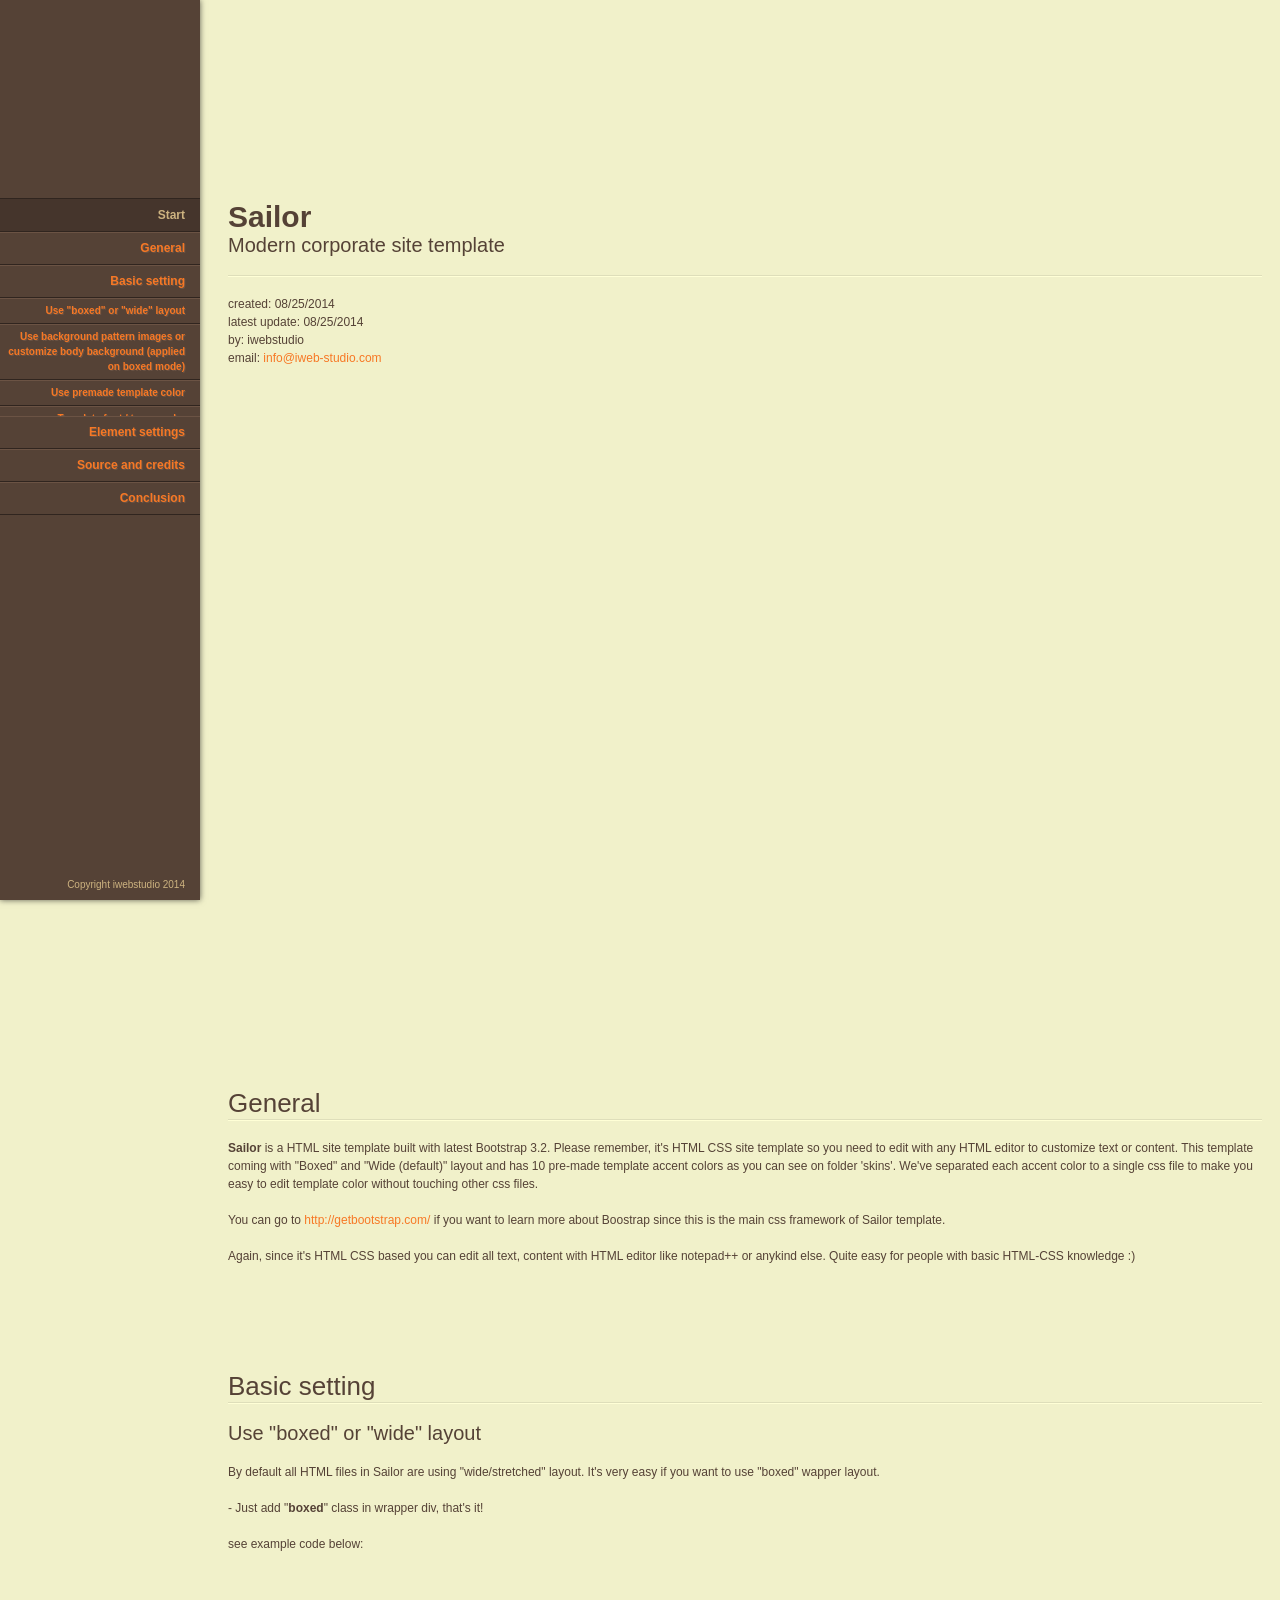
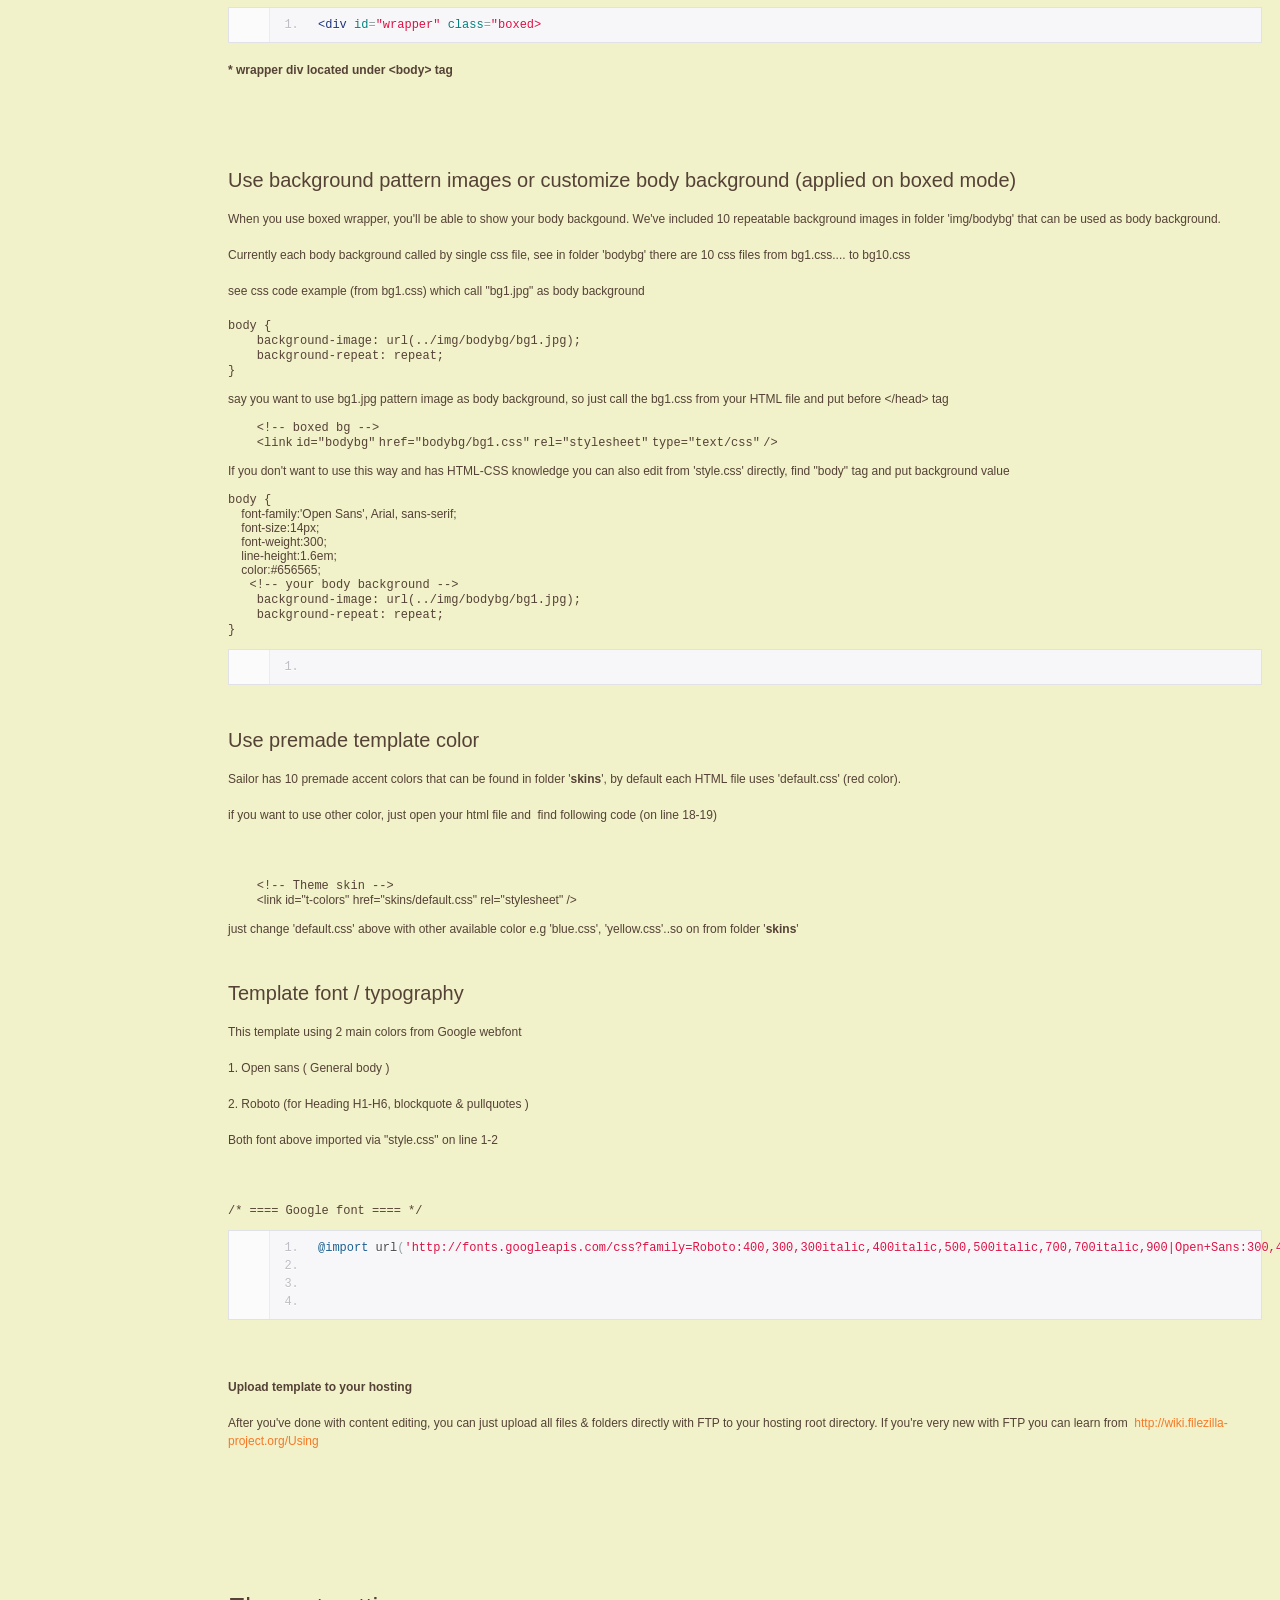
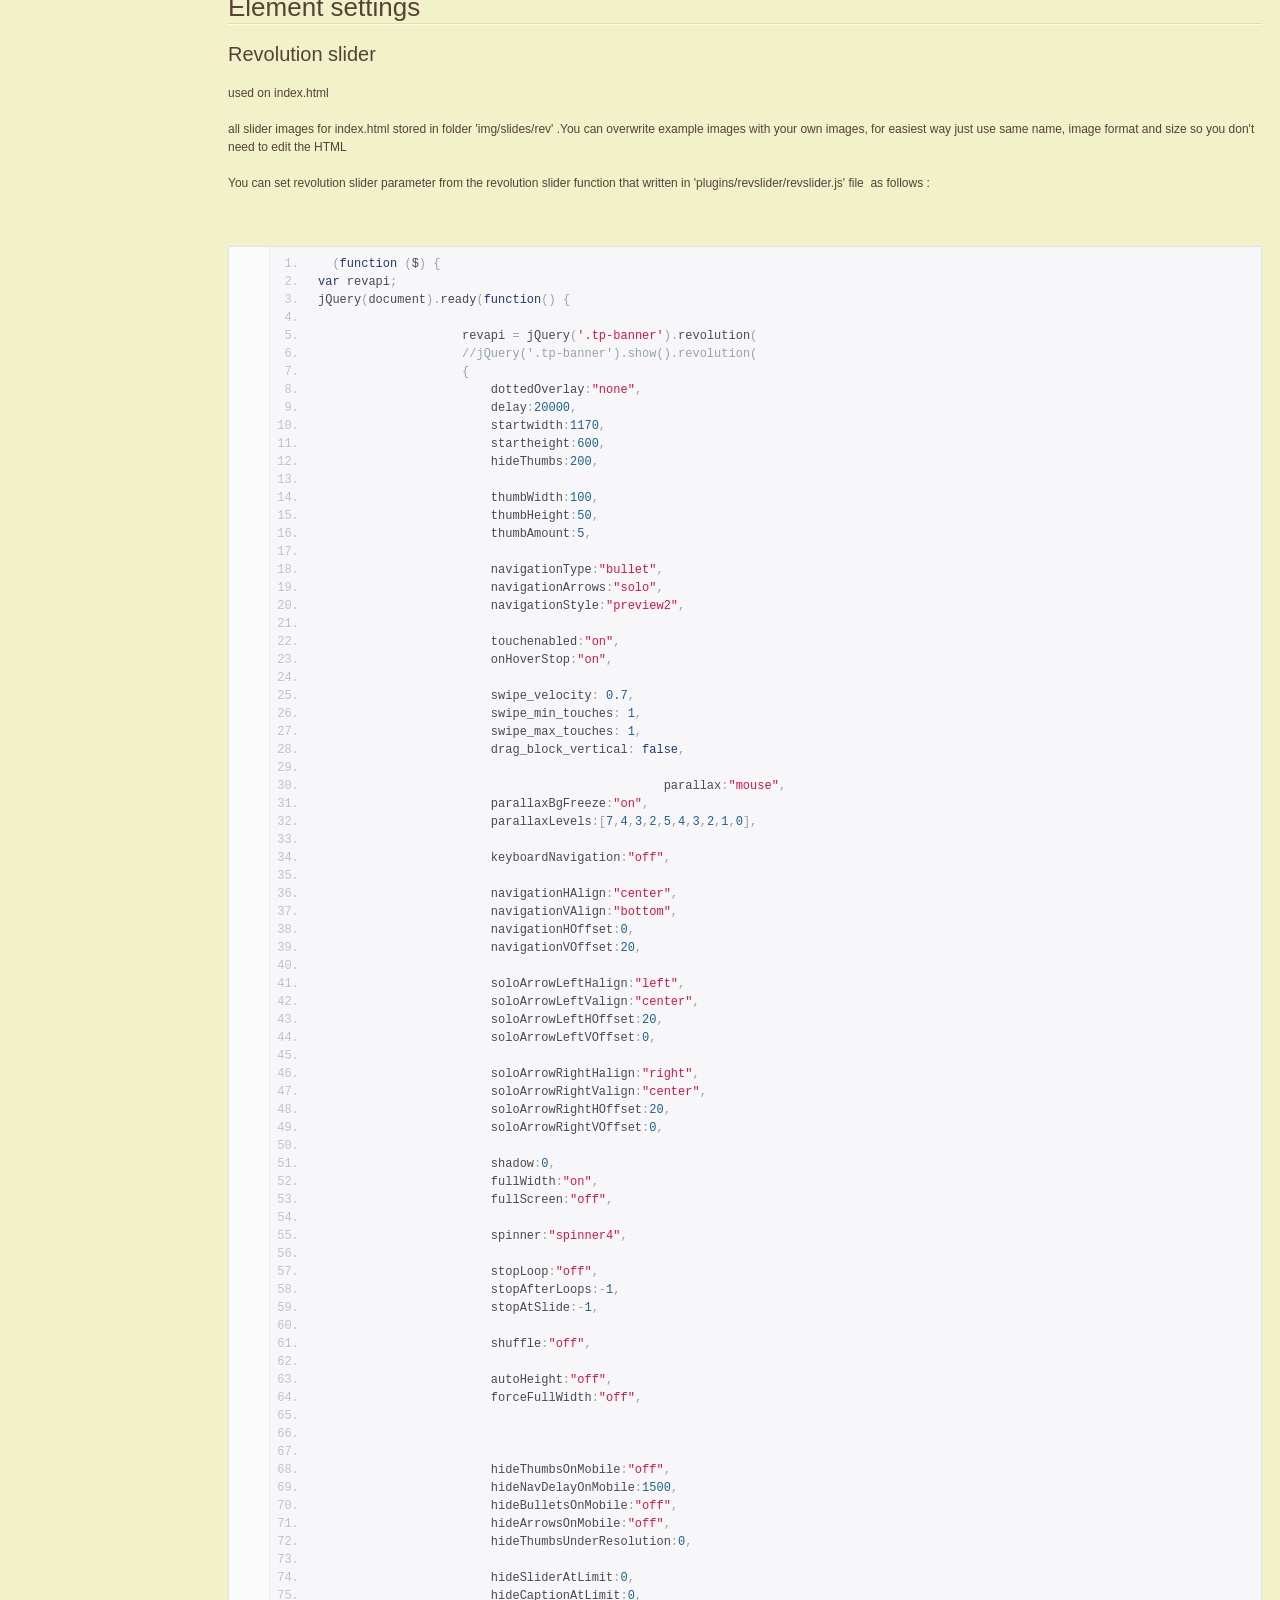
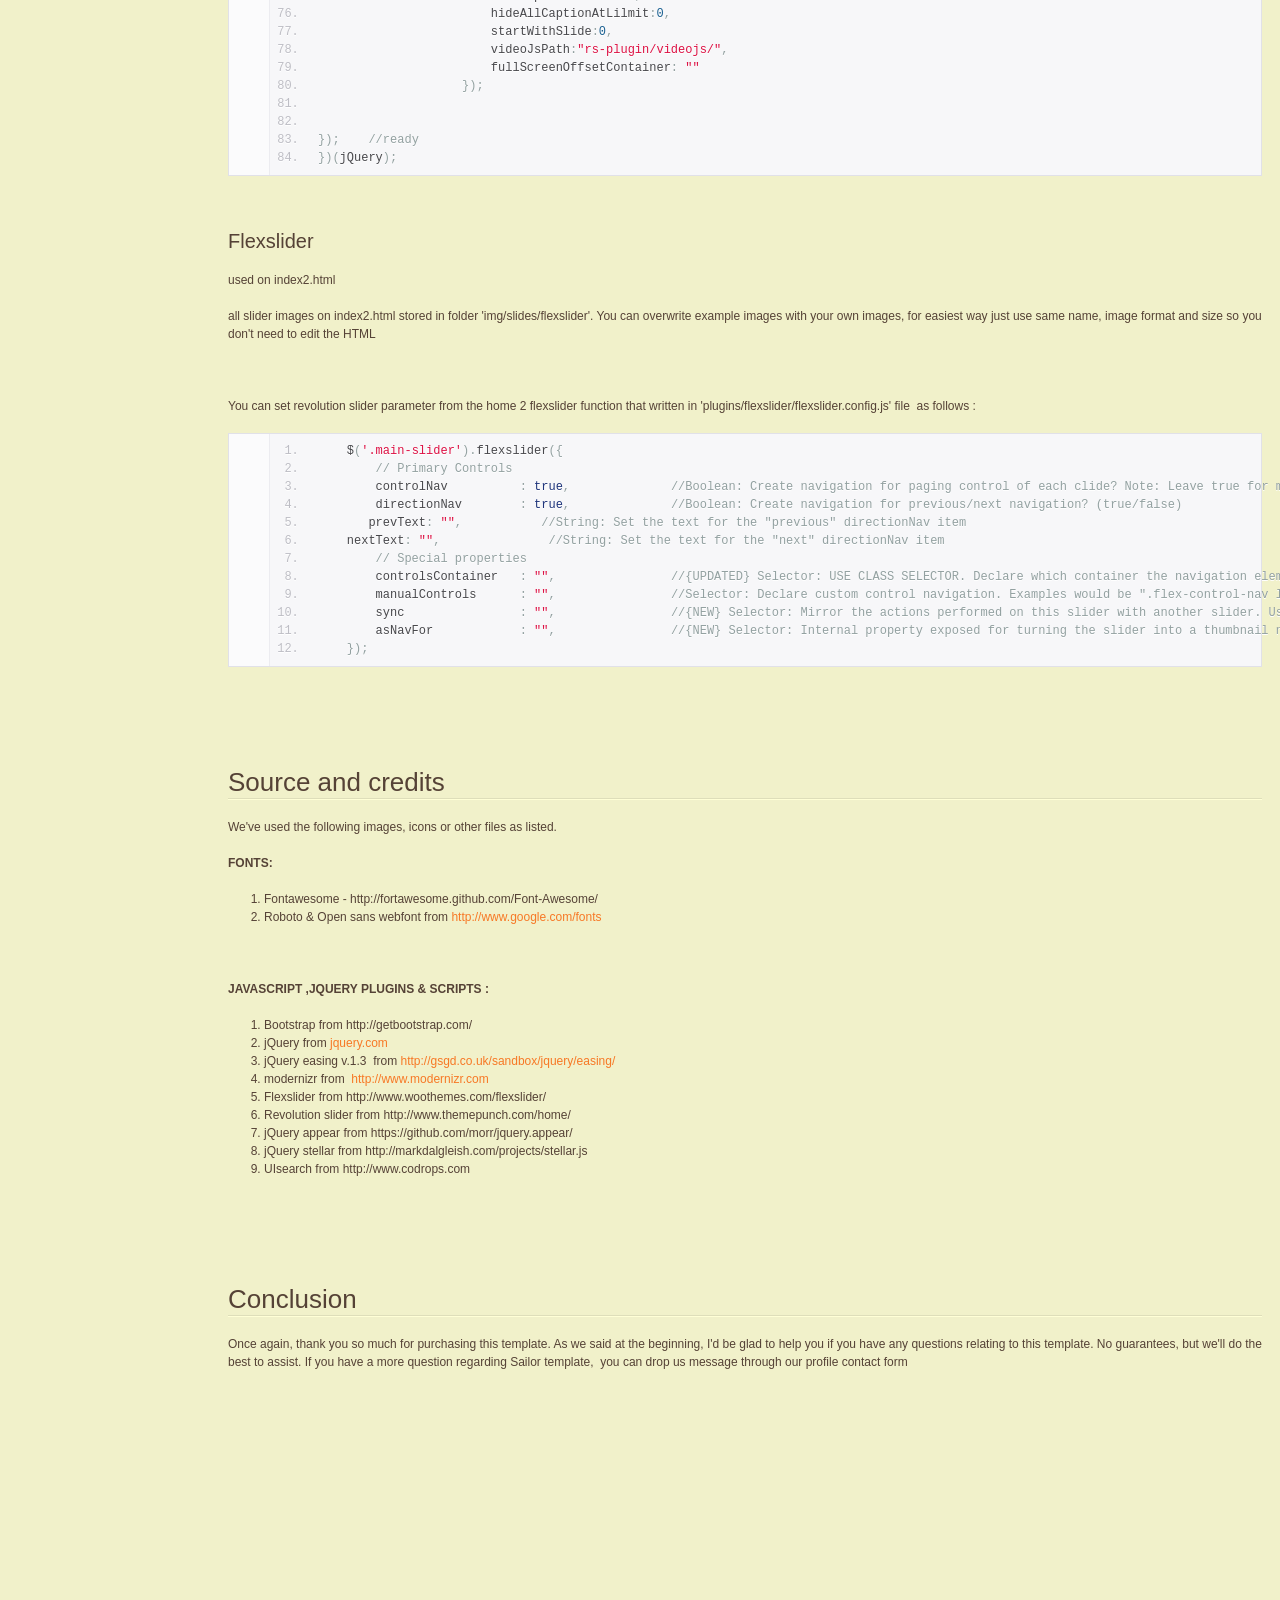
<file: Documentation/index.html>
<!doctype html>  
<!--[if IE 6 ]><html lang="en-us" class="ie6"> <![endif]-->
<!--[if IE 7 ]><html lang="en-us" class="ie7"> <![endif]-->
<!--[if IE 8 ]><html lang="en-us" class="ie8"> <![endif]-->
<!--[if (gt IE 7)|!(IE)]><!-->
<html lang="en-us"><!--<![endif]-->
<head>
	<meta charset="utf-8">
	
	<title>Sailor - Modern corporate site template</title>
	
	<meta name="description" content="">
	<meta name="author" content="iwebstudio">
	<meta name="copyright" content="iwebstudio">
	<meta name="generator" content="">
	<meta name="date" content="2014-08-25T00:00:00+02:00">
	
	<link rel="stylesheet" href="assets/css/documenter_style.css" media="all">
	<link rel="stylesheet" href="assets/js/google-code-prettify/prettify.css" media="screen">
	<script src="assets/js/google-code-prettify/prettify.js"></script>

	
	
	<script src="assets/js/jquery.js"></script>
	
	<script src="assets/js/jquery.scrollTo.js"></script>
	<script src="assets/js/jquery.easing.js"></script>
	
	<script>document.createElement('section');var duration='500',easing='swing';</script>
	<script src="assets/js/script.js"></script>
	
	<style>
		html{background-color:#F1F1CA;color:#554236;}
		::-moz-selection{background:#45352C;color:#CDB380;}
		::selection{background:#45352C;color:#CDB380;}
		#documenter_sidebar #documenter_logo{background-image:url();}
		a{color:#F77825;}
		.btn {
			border-radius:3px;
		}
		.btn-primary {
			  background-image: -moz-linear-gradient(top, #F77825, #C7611E);
			  background-image: -ms-linear-gradient(top, #F77825, #C7611E);
			  background-image: -webkit-gradient(linear, 0 0, 0 F77825%, from(#554236), to(#C7611E));
			  background-image: -webkit-linear-gradient(top, #F77825, #C7611E);
			  background-image: -o-linear-gradient(top, #F77825, #C7611E);
			  background-image: linear-gradient(top, #F77825, #C7611E);
			  filter: progid:DXImageTransform.Microsoft.gradient(startColorstr='#F77825', endColorstr='#C7611E', GradientType=0);
			  border-color: #C7611E #C7611E #bfbfbf;
			  color:#FFFFFF;
		}
		.btn-primary:hover,
		.btn-primary:active,
		.btn-primary.active,
		.btn-primary.disabled,
		.btn-primary[disabled] {
		  border-color: #F77825 #F77825 #bfbfbf;
		  background-color: #C7611E;
		}
		hr{border-top:1px solid #DEDEBA;border-bottom:1px solid #FFFFD6;}
		#documenter_sidebar, #documenter_sidebar ul a{background-color:#554236;color:#CDB380;}
		#documenter_sidebar ul a{-webkit-text-shadow:1px 1px 0px #6B5344;-moz-text-shadow:1px 1px 0px #6B5344;text-shadow:1px 1px 0px #6B5344;}
		#documenter_sidebar ul{border-top:1px solid #30251F;}
		#documenter_sidebar ul a{border-top:1px solid #6B5344;border-bottom:1px solid #30251F;color:#F77825;}
		#documenter_sidebar ul a:hover{background:#45352C;color:#CDB380;border-top:1px solid #45352C;}
		#documenter_sidebar ul a.current{background:#45352C;color:#CDB380;border-top:1px solid #45352C;}
		#documenter_copyright{display:block !important;visibility:visible !important;}
	</style>
	
</head>
<body class="documenter-project-sailor">
	<div id="documenter_sidebar">
		<a href="#documenter_cover" id="documenter_logo"></a>
		<ul id="documenter_nav">
			<li><a class="current" href="#documenter_cover">Start</a></li>
				
			<li><a href="#general" title="General">General</a></li>
			<li><a href="#basic_setting" title="Basic setting">Basic setting</a>
				<ul>
					<li><a href="#basic_setting_use_quotboxed_quot_or_quotwide_quot_layout">Use &quot;boxed&quot; or &quot;wide&quot; layout</a>
					<li><a href="#basic_setting_use_background_pattern_images_or_customize_body_background_applied_on_boxed_mode_">Use background pattern images or customize body background (applied on boxed mode)</a>
					<li><a href="#basic_setting_use_premade_template_color">Use premade template color</a>
					<li><a href="#basic_setting_template_font_typography">Template font / typography</a>
				</ul>
			</li>
			<li><a href="#element_settings" title="Element settings">Element settings</a>
				<ul>
					<li><a href="#element_settings_revolution_slider">Revolution slider</a>
					<li><a href="#element_settings_flexslider">Flexslider</a>
				</ul>
			</li>
			<li><a href="#source_and_credits" title="Source and credits">Source and credits</a></li>
			<li><a href="#conclusion" title="Conclusion">Conclusion</a></li>

		</ul>
		<div id="documenter_copyright">Copyright iwebstudio 2014<br>

		</div>
	</div>
	<div id="documenter_content">
	<section id="documenter_cover">
	<h1>Sailor</h1>
	<h2>Modern corporate site template</h2>
	<div id="documenter_buttons">
		
	</div>
	<hr>
	<ul>
	<li>created: 08/25/2014</li>
	<li>latest update: 08/25/2014</li>
	<li>by: iwebstudio</li>
	<li><a href=""></a></li>
	<li>email: <a href="mailto:&#105;&#110;&#102;&#111;&#64;&#105;&#119;&#101;&#98;&#45;&#115;&#116;&#117;&#100;&#105;&#111;&#46;&#99;&#111;&#109;">&#105;&#110;&#102;&#111;&#64;&#105;&#119;&#101;&#98;&#45;&#115;&#116;&#117;&#100;&#105;&#111;&#46;&#99;&#111;&#109;</a></li>
	</ul>
	<p></p>
	</section>
	
	<section id="general">
	<div class="page-header"><h3>General</h3><hr class="notop"></div>
<p>
	<strong>Sailor </strong>is a HTML site template built with latest Bootstrap 3.2. Please remember, it&#39;s HTML CSS site template so you need to edit with any HTML editor to customize text or content. This template coming with &quot;Boxed&quot; and &quot;Wide (default)&quot; layout and has 10 pre-made template accent colors as you can see on folder &#39;skins&#39;. We&#39;ve separated each accent color to a single css file to make you easy to edit template color without touching other css files.</p>
<p>
	You can go to <a href="http://getbootstrap.com/" target="_blank">http://getbootstrap.com/</a> if you want to learn more about Boostrap since this is the main css framework of Sailor template.</p>
<p>
	Again, since it&#39;s HTML CSS based you can edit all text, content with HTML editor like notepad++ or anykind else. Quite easy for people with basic HTML-CSS knowledge :)</p>
</section>
<section id="basic_setting">
	<div class="page-header"><h3>Basic setting</h3><hr class="notop"></div>
<h4 id="basic_setting_use_quotboxed_quot_or_quotwide_quot_layout">Use &quot;boxed&quot; or &quot;wide&quot; layout</h4>
<p>
	By default all HTML files in Sailor are using &quot;wide/stretched&quot; layout. It&#39;s very easy if you want to use &quot;boxed&quot; wapper layout.</p>
<p>
	- Just add &quot;<strong>boxed</strong>&quot; class in wrapper div, that&#39;s it!</p>
<p>
	see example code below:</p>
<p>
	&nbsp;</p>
<pre class="prettyprint lang-html linenums">
&lt;div id=&quot;wrapper&quot; class=&quot;boxed&gt;</pre>
<p>
	<strong>* wrapper div located under &lt;body&gt; tag</strong></p>
<p>
	&nbsp;</p>
<p>
	&nbsp;</p>
<h4 id="basic_setting_use_background_pattern_images_or_customize_body_background_applied_on_boxed_mode_">Use background pattern images or customize body background (applied on boxed mode)</h4>
<p>
	When you use boxed wrapper, you&#39;ll be able to show your body backgound. We&#39;ve included 10 repeatable background images in folder &#39;img/bodybg&#39; that can be used as body background.</p>
<p>
	Currently each body background called by single css file, see in folder &#39;bodybg&#39; there are 10 css files from bg1.css.... to bg10.css</p>
<p>
	see css code example (from bg1.css) which call &quot;bg1.jpg&quot; as body background</p>
<div class="container">
	<div class="line number1 index0 alt2">
		<code class="css plain">body {</code></div>
	<div class="line number2 index1 alt1">
		<code class="css spaces">&nbsp;&nbsp;&nbsp;&nbsp;</code><code class="css keyword">background-image</code><code class="css plain">: </code><code class="css value">url</code><code class="css plain">(../img/bodybg/bg</code><code class="css value">1</code><code class="css plain">.jpg);</code></div>
	<div class="line number3 index2 alt2">
		<code class="css spaces">&nbsp;&nbsp;&nbsp;&nbsp;</code><code class="css keyword">background-repeat</code><code class="css plain">: </code><code class="css value">repeat</code><code class="css plain">;</code></div>
	<div class="line number4 index3 alt1">
		<code class="css plain">}</code></div>
	<div class="line number4 index3 alt1">
		&nbsp;</div>
	<div class="line number4 index3 alt1">
		say you want to use bg1.jpg pattern image as body background, so just call the bg1.css from your HTML file and put before &lt;/head&gt; tag</div>
	<div class="line number4 index3 alt1">
		&nbsp;</div>
	<div class="line number4 index3 alt1">
		<div class="container">
			<div class="line number1 index0 alt2">
				<code class="html spaces">&nbsp;&nbsp;&nbsp;&nbsp;</code><code class="html comments">&lt;!-- boxed bg --&gt;</code></div>
			<div class="line number2 index1 alt1">
				<code class="html spaces">&nbsp;&nbsp;&nbsp;&nbsp;</code><code class="html plain">&lt;</code><code class="html keyword">link</code> <code class="html color1">id</code><code class="html plain">=</code><code class="html string">&quot;bodybg&quot;</code> <code class="html color1">href</code><code class="html plain">=</code><code class="html string">&quot;bodybg/bg1.css&quot;</code> <code class="html color1">rel</code><code class="html plain">=</code><code class="html string">&quot;stylesheet&quot;</code> <code class="html color1">type</code><code class="html plain">=</code><code class="html string">&quot;text/css&quot;</code> <code class="html plain">/&gt;</code></div>
			<div class="line number2 index1 alt1">
				&nbsp;</div>
			<div class="line number2 index1 alt1">
				If you don&#39;t want to use this way and has HTML-CSS knowledge you can also edit from &#39;style.css&#39; directly, find &quot;body&quot; tag and put background value</div>
			<div class="line number2 index1 alt1">
				&nbsp;</div>
			<div class="line number2 index1 alt1">
				<div class="container">
					<div class="line number1 index0 alt2">
						<code class="css plain">body {</code></div>
					&nbsp;&nbsp;&nbsp; font-family:&#39;Open Sans&#39;, Arial, sans-serif;<br>
					&nbsp;&nbsp; &nbsp;font-size:14px;<br>
					&nbsp;&nbsp; &nbsp;font-weight:300;<br>
					&nbsp;&nbsp; &nbsp;line-height:1.6em;<br>
					&nbsp;&nbsp; &nbsp;color:#656565;
					<div class="line number6 index5 alt1">
						<code class="css spaces">&nbsp;&nbsp;&nbsp;</code><code class="css plain">&lt;!-- your body background --&gt;</code></div>
					<div class="line number7 index6 alt2">
						<code class="css spaces">&nbsp;&nbsp;&nbsp;&nbsp;</code><code class="css keyword">background-image</code><code class="css plain">: </code><code class="css value">url</code><code class="css plain">(../img/bodybg/bg</code><code class="css value">1</code><code class="css plain">.jpg);</code></div>
					<div class="line number8 index7 alt1">
						<code class="css spaces">&nbsp;&nbsp;&nbsp;&nbsp;</code><code class="css keyword">background-repeat</code><code class="css plain">: </code><code class="css value">repeat</code><code class="css plain">;</code></div>
					<div class="line number9 index8 alt2">
						<code class="css plain">}</code></div>
					<pre class="prettyprint lang-html linenums">
</pre>
					<div class="line number9 index8 alt2">
						&nbsp;</div>
					<div class="line number9 index8 alt2">
						<h4 id="basic_setting_use_premade_template_color">Use premade template color</h4>
						<p>
							Sailor has 10 premade accent colors that can be found in folder &#39;<strong>skins</strong>&#39;, by default each HTML file uses &#39;default.css&#39; (red color).</p>
						<p>
							if you want to use other color, just open your html file and&nbsp; find following code (on line 18-19)</p>
						<p>
							&nbsp;</p>
						<div class="container">
							<div class="line number1 index0 alt2">
								<code class="html spaces">&nbsp;&nbsp;&nbsp;&nbsp;</code><code class="html comments">&lt;!-- Theme skin --&gt;</code></div>
							<div class="line number2 index1 alt1">
								<code class="html spaces">&nbsp;&nbsp;&nbsp; </code>&lt;link id=&quot;t-colors&quot; href=&quot;skins/default.css&quot; rel=&quot;stylesheet&quot; /&gt;</div>
							<div class="line number2 index1 alt1">
								&nbsp;</div>
							<div class="line number2 index1 alt1">
								just change &#39;default.css&#39; above with other available color e.g &#39;blue.css&#39;, &#39;yellow.css&#39;..so on from folder &#39;<strong>skins</strong>&#39;</div>
							<div class="line number2 index1 alt1">
								&nbsp;</div>
							<div class="line number2 index1 alt1">
								&nbsp;</div>
							<div class="line number2 index1 alt1">
								<h4 id="basic_setting_template_font_typography">Template font / typography</h4>
								<p>
									This template using 2 main colors from Google webfont</p>
								<p>
									1. Open sans ( General body )</p>
								<p>
									2. Roboto (for Heading H1-H6, blockquote &amp; pullquotes )</p>
								<p>
									Both font above imported via &quot;style.css&quot; on line 1-2</p>
								<p>
									&nbsp;</p>
								<div class="container">
									<div class="line number1 index0 alt2">
										<code class="css comments">/* ==== Google font ==== */</code></div>
									<pre class="prettyprint lang-css linenums">
@import url(&#39;http://fonts.googleapis.com/css?family=Roboto:400,300,300italic,400italic,500,500italic,700,700italic,900|Open+Sans:300,400,600,700&#39;);



</pre>
									<div class="line number2 index1 alt1">
										&nbsp;</div>
									<div class="line number2 index1 alt1">
										&nbsp;</div>
									<div class="line number2 index1 alt1">
										<p>
											<strong>Upload template to your hosting</strong></p>
										<p>
											After you&#39;ve done with content editing, you can just upload all files &amp; folders directly with FTP to your hosting root directory. If you&#39;re very new with FTP you can learn from&nbsp; <a href="http://wiki.filezilla-project.org/Using" target="_blank">http://wiki.filezilla-project.org/Using</a></p>
									</div>
								</div>
							</div>
						</div>
					</div>
				</div>
			</div>
		</div>
	</div>
</div>
<p>
	&nbsp;</p>
</section>
<section id="element_settings">
	<div class="page-header"><h3>Element settings</h3><hr class="notop"></div>
<h4 id="element_settings_revolution_slider">Revolution slider</h4>
<p>
	used on index.html</p>
<p>
	all slider images for index.html stored in folder &#39;img/slides/rev&#39; .You can overwrite example images with your own images, for easiest way just use same name, image format and size so you don&#39;t need to edit the HTML</p>
<p>
	You can set revolution slider parameter from the revolution slider function that written in &#39;plugins/revslider/revslider.js&#39; file&nbsp; as follows :</p>
<p>
	&nbsp;</p>
<pre class="prettyprint lang-js linenums">
&nbsp; (function ($) {
var revapi;
jQuery(document).ready(function() {&nbsp;&nbsp; &nbsp;&nbsp;&nbsp; &nbsp;
&nbsp;&nbsp; &nbsp;&nbsp;&nbsp; &nbsp;&nbsp;&nbsp; &nbsp;&nbsp;&nbsp; &nbsp;&nbsp;&nbsp; &nbsp;
&nbsp;&nbsp; &nbsp;&nbsp;&nbsp; &nbsp;&nbsp;&nbsp; &nbsp;&nbsp;&nbsp; &nbsp;&nbsp;&nbsp; &nbsp;revapi = jQuery(&#39;.tp-banner&#39;).revolution(&nbsp;&nbsp; &nbsp;&nbsp;&nbsp; &nbsp;&nbsp;&nbsp; &nbsp;
&nbsp;&nbsp; &nbsp;&nbsp;&nbsp; &nbsp;&nbsp;&nbsp; &nbsp;&nbsp;&nbsp; &nbsp;&nbsp;&nbsp; &nbsp;//jQuery(&#39;.tp-banner&#39;).show().revolution(
&nbsp;&nbsp; &nbsp;&nbsp;&nbsp; &nbsp;&nbsp;&nbsp; &nbsp;&nbsp;&nbsp; &nbsp;&nbsp;&nbsp; &nbsp;{
&nbsp;&nbsp; &nbsp;&nbsp;&nbsp; &nbsp;&nbsp;&nbsp; &nbsp;&nbsp;&nbsp; &nbsp;&nbsp;&nbsp; &nbsp;&nbsp;&nbsp; &nbsp;dottedOverlay:&quot;none&quot;,
&nbsp;&nbsp; &nbsp;&nbsp;&nbsp; &nbsp;&nbsp;&nbsp; &nbsp;&nbsp;&nbsp; &nbsp;&nbsp;&nbsp; &nbsp;&nbsp;&nbsp; &nbsp;delay:20000,
&nbsp;&nbsp; &nbsp;&nbsp;&nbsp; &nbsp;&nbsp;&nbsp; &nbsp;&nbsp;&nbsp; &nbsp;&nbsp;&nbsp; &nbsp;&nbsp;&nbsp; &nbsp;startwidth:1170,
&nbsp;&nbsp; &nbsp;&nbsp;&nbsp; &nbsp;&nbsp;&nbsp; &nbsp;&nbsp;&nbsp; &nbsp;&nbsp;&nbsp; &nbsp;&nbsp;&nbsp; &nbsp;startheight:600,
&nbsp;&nbsp; &nbsp;&nbsp;&nbsp; &nbsp;&nbsp;&nbsp; &nbsp;&nbsp;&nbsp; &nbsp;&nbsp;&nbsp; &nbsp;&nbsp;&nbsp; &nbsp;hideThumbs:200,
&nbsp;&nbsp; &nbsp;&nbsp;&nbsp; &nbsp;&nbsp;&nbsp; &nbsp;&nbsp;&nbsp; &nbsp;&nbsp;&nbsp; &nbsp;&nbsp;&nbsp; &nbsp;
&nbsp;&nbsp; &nbsp;&nbsp;&nbsp; &nbsp;&nbsp;&nbsp; &nbsp;&nbsp;&nbsp; &nbsp;&nbsp;&nbsp; &nbsp;&nbsp;&nbsp; &nbsp;thumbWidth:100,
&nbsp;&nbsp; &nbsp;&nbsp;&nbsp; &nbsp;&nbsp;&nbsp; &nbsp;&nbsp;&nbsp; &nbsp;&nbsp;&nbsp; &nbsp;&nbsp;&nbsp; &nbsp;thumbHeight:50,
&nbsp;&nbsp; &nbsp;&nbsp;&nbsp; &nbsp;&nbsp;&nbsp; &nbsp;&nbsp;&nbsp; &nbsp;&nbsp;&nbsp; &nbsp;&nbsp;&nbsp; &nbsp;thumbAmount:5,
&nbsp;&nbsp; &nbsp;&nbsp;&nbsp; &nbsp;&nbsp;&nbsp; &nbsp;&nbsp;&nbsp; &nbsp;&nbsp;&nbsp; &nbsp;&nbsp;&nbsp; &nbsp;
&nbsp;&nbsp; &nbsp;&nbsp;&nbsp; &nbsp;&nbsp;&nbsp; &nbsp;&nbsp;&nbsp; &nbsp;&nbsp;&nbsp; &nbsp;&nbsp;&nbsp; &nbsp;navigationType:&quot;bullet&quot;,
&nbsp;&nbsp; &nbsp;&nbsp;&nbsp; &nbsp;&nbsp;&nbsp; &nbsp;&nbsp;&nbsp; &nbsp;&nbsp;&nbsp; &nbsp;&nbsp;&nbsp; &nbsp;navigationArrows:&quot;solo&quot;,
&nbsp;&nbsp; &nbsp;&nbsp;&nbsp; &nbsp;&nbsp;&nbsp; &nbsp;&nbsp;&nbsp; &nbsp;&nbsp;&nbsp; &nbsp;&nbsp;&nbsp; &nbsp;navigationStyle:&quot;preview2&quot;,
&nbsp;&nbsp; &nbsp;&nbsp;&nbsp; &nbsp;&nbsp;&nbsp; &nbsp;&nbsp;&nbsp; &nbsp;&nbsp;&nbsp; &nbsp;&nbsp;&nbsp; &nbsp;
&nbsp;&nbsp; &nbsp;&nbsp;&nbsp; &nbsp;&nbsp;&nbsp; &nbsp;&nbsp;&nbsp; &nbsp;&nbsp;&nbsp; &nbsp;&nbsp;&nbsp; &nbsp;touchenabled:&quot;on&quot;,
&nbsp;&nbsp; &nbsp;&nbsp;&nbsp; &nbsp;&nbsp;&nbsp; &nbsp;&nbsp;&nbsp; &nbsp;&nbsp;&nbsp; &nbsp;&nbsp;&nbsp; &nbsp;onHoverStop:&quot;on&quot;,
&nbsp;&nbsp; &nbsp;&nbsp;&nbsp; &nbsp;&nbsp;&nbsp; &nbsp;&nbsp;&nbsp; &nbsp;&nbsp;&nbsp; &nbsp;&nbsp;&nbsp; &nbsp;
&nbsp;&nbsp; &nbsp;&nbsp;&nbsp; &nbsp;&nbsp;&nbsp; &nbsp;&nbsp;&nbsp; &nbsp;&nbsp;&nbsp; &nbsp;&nbsp;&nbsp; &nbsp;swipe_velocity: 0.7,
&nbsp;&nbsp; &nbsp;&nbsp;&nbsp; &nbsp;&nbsp;&nbsp; &nbsp;&nbsp;&nbsp; &nbsp;&nbsp;&nbsp; &nbsp;&nbsp;&nbsp; &nbsp;swipe_min_touches: 1,
&nbsp;&nbsp; &nbsp;&nbsp;&nbsp; &nbsp;&nbsp;&nbsp; &nbsp;&nbsp;&nbsp; &nbsp;&nbsp;&nbsp; &nbsp;&nbsp;&nbsp; &nbsp;swipe_max_touches: 1,
&nbsp;&nbsp; &nbsp;&nbsp;&nbsp; &nbsp;&nbsp;&nbsp; &nbsp;&nbsp;&nbsp; &nbsp;&nbsp;&nbsp; &nbsp;&nbsp;&nbsp; &nbsp;drag_block_vertical: false,
&nbsp;&nbsp; &nbsp;&nbsp;&nbsp; &nbsp;&nbsp;&nbsp; &nbsp;&nbsp;&nbsp; &nbsp;&nbsp;&nbsp; &nbsp;&nbsp;&nbsp; &nbsp;&nbsp;&nbsp; &nbsp;&nbsp;&nbsp; &nbsp;&nbsp;&nbsp; &nbsp;&nbsp;&nbsp; &nbsp;&nbsp;&nbsp; &nbsp;&nbsp;&nbsp; &nbsp;
&nbsp;&nbsp; &nbsp;&nbsp;&nbsp; &nbsp;&nbsp;&nbsp; &nbsp;&nbsp;&nbsp; &nbsp;&nbsp;&nbsp; &nbsp;&nbsp;&nbsp; &nbsp;&nbsp;&nbsp; &nbsp;&nbsp;&nbsp; &nbsp;&nbsp;&nbsp; &nbsp;&nbsp;&nbsp; &nbsp;&nbsp;&nbsp; &nbsp;&nbsp;&nbsp; &nbsp;parallax:&quot;mouse&quot;,
&nbsp;&nbsp; &nbsp;&nbsp;&nbsp; &nbsp;&nbsp;&nbsp; &nbsp;&nbsp;&nbsp; &nbsp;&nbsp;&nbsp; &nbsp;&nbsp;&nbsp; &nbsp;parallaxBgFreeze:&quot;on&quot;,
&nbsp;&nbsp; &nbsp;&nbsp;&nbsp; &nbsp;&nbsp;&nbsp; &nbsp;&nbsp;&nbsp; &nbsp;&nbsp;&nbsp; &nbsp;&nbsp;&nbsp; &nbsp;parallaxLevels:[7,4,3,2,5,4,3,2,1,0],
&nbsp;&nbsp; &nbsp;&nbsp;&nbsp; &nbsp;&nbsp;&nbsp; &nbsp;&nbsp;&nbsp; &nbsp;&nbsp;&nbsp; &nbsp;&nbsp;&nbsp; &nbsp;&nbsp;&nbsp; &nbsp;&nbsp;&nbsp; &nbsp;&nbsp;&nbsp; &nbsp;&nbsp;&nbsp; &nbsp;&nbsp;&nbsp; &nbsp;&nbsp;&nbsp; &nbsp;
&nbsp;&nbsp; &nbsp;&nbsp;&nbsp; &nbsp;&nbsp;&nbsp; &nbsp;&nbsp;&nbsp; &nbsp;&nbsp;&nbsp; &nbsp;&nbsp;&nbsp; &nbsp;keyboardNavigation:&quot;off&quot;,
&nbsp;&nbsp; &nbsp;&nbsp;&nbsp; &nbsp;&nbsp;&nbsp; &nbsp;&nbsp;&nbsp; &nbsp;&nbsp;&nbsp; &nbsp;&nbsp;&nbsp; &nbsp;
&nbsp;&nbsp; &nbsp;&nbsp;&nbsp; &nbsp;&nbsp;&nbsp; &nbsp;&nbsp;&nbsp; &nbsp;&nbsp;&nbsp; &nbsp;&nbsp;&nbsp; &nbsp;navigationHAlign:&quot;center&quot;,
&nbsp;&nbsp; &nbsp;&nbsp;&nbsp; &nbsp;&nbsp;&nbsp; &nbsp;&nbsp;&nbsp; &nbsp;&nbsp;&nbsp; &nbsp;&nbsp;&nbsp; &nbsp;navigationVAlign:&quot;bottom&quot;,
&nbsp;&nbsp; &nbsp;&nbsp;&nbsp; &nbsp;&nbsp;&nbsp; &nbsp;&nbsp;&nbsp; &nbsp;&nbsp;&nbsp; &nbsp;&nbsp;&nbsp; &nbsp;navigationHOffset:0,
&nbsp;&nbsp; &nbsp;&nbsp;&nbsp; &nbsp;&nbsp;&nbsp; &nbsp;&nbsp;&nbsp; &nbsp;&nbsp;&nbsp; &nbsp;&nbsp;&nbsp; &nbsp;navigationVOffset:20,

&nbsp;&nbsp; &nbsp;&nbsp;&nbsp; &nbsp;&nbsp;&nbsp; &nbsp;&nbsp;&nbsp; &nbsp;&nbsp;&nbsp; &nbsp;&nbsp;&nbsp; &nbsp;soloArrowLeftHalign:&quot;left&quot;,
&nbsp;&nbsp; &nbsp;&nbsp;&nbsp; &nbsp;&nbsp;&nbsp; &nbsp;&nbsp;&nbsp; &nbsp;&nbsp;&nbsp; &nbsp;&nbsp;&nbsp; &nbsp;soloArrowLeftValign:&quot;center&quot;,
&nbsp;&nbsp; &nbsp;&nbsp;&nbsp; &nbsp;&nbsp;&nbsp; &nbsp;&nbsp;&nbsp; &nbsp;&nbsp;&nbsp; &nbsp;&nbsp;&nbsp; &nbsp;soloArrowLeftHOffset:20,
&nbsp;&nbsp; &nbsp;&nbsp;&nbsp; &nbsp;&nbsp;&nbsp; &nbsp;&nbsp;&nbsp; &nbsp;&nbsp;&nbsp; &nbsp;&nbsp;&nbsp; &nbsp;soloArrowLeftVOffset:0,

&nbsp;&nbsp; &nbsp;&nbsp;&nbsp; &nbsp;&nbsp;&nbsp; &nbsp;&nbsp;&nbsp; &nbsp;&nbsp;&nbsp; &nbsp;&nbsp;&nbsp; &nbsp;soloArrowRightHalign:&quot;right&quot;,
&nbsp;&nbsp; &nbsp;&nbsp;&nbsp; &nbsp;&nbsp;&nbsp; &nbsp;&nbsp;&nbsp; &nbsp;&nbsp;&nbsp; &nbsp;&nbsp;&nbsp; &nbsp;soloArrowRightValign:&quot;center&quot;,
&nbsp;&nbsp; &nbsp;&nbsp;&nbsp; &nbsp;&nbsp;&nbsp; &nbsp;&nbsp;&nbsp; &nbsp;&nbsp;&nbsp; &nbsp;&nbsp;&nbsp; &nbsp;soloArrowRightHOffset:20,
&nbsp;&nbsp; &nbsp;&nbsp;&nbsp; &nbsp;&nbsp;&nbsp; &nbsp;&nbsp;&nbsp; &nbsp;&nbsp;&nbsp; &nbsp;&nbsp;&nbsp; &nbsp;soloArrowRightVOffset:0,
&nbsp;&nbsp; &nbsp;&nbsp;&nbsp; &nbsp;&nbsp;&nbsp; &nbsp;&nbsp;&nbsp; &nbsp;&nbsp;&nbsp; &nbsp;&nbsp;&nbsp; &nbsp;&nbsp;&nbsp; &nbsp;&nbsp;&nbsp; &nbsp;
&nbsp;&nbsp; &nbsp;&nbsp;&nbsp; &nbsp;&nbsp;&nbsp; &nbsp;&nbsp;&nbsp; &nbsp;&nbsp;&nbsp; &nbsp;&nbsp;&nbsp; &nbsp;shadow:0,
&nbsp;&nbsp; &nbsp;&nbsp;&nbsp; &nbsp;&nbsp;&nbsp; &nbsp;&nbsp;&nbsp; &nbsp;&nbsp;&nbsp; &nbsp;&nbsp;&nbsp; &nbsp;fullWidth:&quot;on&quot;,
&nbsp;&nbsp; &nbsp;&nbsp;&nbsp; &nbsp;&nbsp;&nbsp; &nbsp;&nbsp;&nbsp; &nbsp;&nbsp;&nbsp; &nbsp;&nbsp;&nbsp; &nbsp;fullScreen:&quot;off&quot;,

&nbsp;&nbsp; &nbsp;&nbsp;&nbsp; &nbsp;&nbsp;&nbsp; &nbsp;&nbsp;&nbsp; &nbsp;&nbsp;&nbsp; &nbsp;&nbsp;&nbsp; &nbsp;spinner:&quot;spinner4&quot;,
&nbsp;&nbsp; &nbsp;&nbsp;&nbsp; &nbsp;&nbsp;&nbsp; &nbsp;&nbsp;&nbsp; &nbsp;&nbsp;&nbsp; &nbsp;&nbsp;&nbsp; &nbsp;
&nbsp;&nbsp; &nbsp;&nbsp;&nbsp; &nbsp;&nbsp;&nbsp; &nbsp;&nbsp;&nbsp; &nbsp;&nbsp;&nbsp; &nbsp;&nbsp;&nbsp; &nbsp;stopLoop:&quot;off&quot;,
&nbsp;&nbsp; &nbsp;&nbsp;&nbsp; &nbsp;&nbsp;&nbsp; &nbsp;&nbsp;&nbsp; &nbsp;&nbsp;&nbsp; &nbsp;&nbsp;&nbsp; &nbsp;stopAfterLoops:-1,
&nbsp;&nbsp; &nbsp;&nbsp;&nbsp; &nbsp;&nbsp;&nbsp; &nbsp;&nbsp;&nbsp; &nbsp;&nbsp;&nbsp; &nbsp;&nbsp;&nbsp; &nbsp;stopAtSlide:-1,

&nbsp;&nbsp; &nbsp;&nbsp;&nbsp; &nbsp;&nbsp;&nbsp; &nbsp;&nbsp;&nbsp; &nbsp;&nbsp;&nbsp; &nbsp;&nbsp;&nbsp; &nbsp;shuffle:&quot;off&quot;,
&nbsp;&nbsp; &nbsp;&nbsp;&nbsp; &nbsp;&nbsp;&nbsp; &nbsp;&nbsp;&nbsp; &nbsp;&nbsp;&nbsp; &nbsp;&nbsp;&nbsp; &nbsp;
&nbsp;&nbsp; &nbsp;&nbsp;&nbsp; &nbsp;&nbsp;&nbsp; &nbsp;&nbsp;&nbsp; &nbsp;&nbsp;&nbsp; &nbsp;&nbsp;&nbsp; &nbsp;autoHeight:&quot;off&quot;,&nbsp;&nbsp; &nbsp;&nbsp;&nbsp; &nbsp;&nbsp;&nbsp; &nbsp;&nbsp;&nbsp; &nbsp;&nbsp;&nbsp; &nbsp;&nbsp;&nbsp; &nbsp;
&nbsp;&nbsp; &nbsp;&nbsp;&nbsp; &nbsp;&nbsp;&nbsp; &nbsp;&nbsp;&nbsp; &nbsp;&nbsp;&nbsp; &nbsp;&nbsp;&nbsp; &nbsp;forceFullWidth:&quot;off&quot;,&nbsp;&nbsp; &nbsp;&nbsp;&nbsp; &nbsp;&nbsp;&nbsp; &nbsp;&nbsp;&nbsp; &nbsp;&nbsp;&nbsp; &nbsp;&nbsp;&nbsp; &nbsp;
&nbsp;&nbsp; &nbsp;&nbsp;&nbsp; &nbsp;&nbsp;&nbsp; &nbsp;&nbsp;&nbsp; &nbsp;&nbsp;&nbsp; &nbsp;&nbsp;&nbsp; &nbsp;&nbsp;&nbsp; &nbsp;&nbsp;&nbsp; &nbsp;&nbsp;&nbsp; &nbsp;&nbsp;&nbsp; &nbsp;&nbsp;&nbsp; &nbsp;&nbsp;&nbsp; &nbsp;
&nbsp;&nbsp; &nbsp;&nbsp;&nbsp; &nbsp;&nbsp;&nbsp; &nbsp;&nbsp;&nbsp; &nbsp;&nbsp;&nbsp; &nbsp;&nbsp;&nbsp; &nbsp;&nbsp;&nbsp; &nbsp;&nbsp;&nbsp; &nbsp;&nbsp;&nbsp; &nbsp;&nbsp;&nbsp; &nbsp;&nbsp;&nbsp; &nbsp;&nbsp;&nbsp; &nbsp;
&nbsp;&nbsp; &nbsp;&nbsp;&nbsp; &nbsp;&nbsp;&nbsp; &nbsp;&nbsp;&nbsp; &nbsp;&nbsp;&nbsp; &nbsp;&nbsp;&nbsp; &nbsp;&nbsp;&nbsp; &nbsp;&nbsp;&nbsp; &nbsp;&nbsp;&nbsp; &nbsp;&nbsp;&nbsp; &nbsp;&nbsp;&nbsp; &nbsp;&nbsp;&nbsp; &nbsp;
&nbsp;&nbsp; &nbsp;&nbsp;&nbsp; &nbsp;&nbsp;&nbsp; &nbsp;&nbsp;&nbsp; &nbsp;&nbsp;&nbsp; &nbsp;&nbsp;&nbsp; &nbsp;hideThumbsOnMobile:&quot;off&quot;,
&nbsp;&nbsp; &nbsp;&nbsp;&nbsp; &nbsp;&nbsp;&nbsp; &nbsp;&nbsp;&nbsp; &nbsp;&nbsp;&nbsp; &nbsp;&nbsp;&nbsp; &nbsp;hideNavDelayOnMobile:1500,&nbsp;&nbsp; &nbsp;&nbsp;&nbsp; &nbsp;&nbsp;&nbsp; &nbsp;&nbsp;&nbsp; &nbsp;&nbsp;&nbsp; &nbsp;&nbsp;&nbsp; &nbsp;
&nbsp;&nbsp; &nbsp;&nbsp;&nbsp; &nbsp;&nbsp;&nbsp; &nbsp;&nbsp;&nbsp; &nbsp;&nbsp;&nbsp; &nbsp;&nbsp;&nbsp; &nbsp;hideBulletsOnMobile:&quot;off&quot;,
&nbsp;&nbsp; &nbsp;&nbsp;&nbsp; &nbsp;&nbsp;&nbsp; &nbsp;&nbsp;&nbsp; &nbsp;&nbsp;&nbsp; &nbsp;&nbsp;&nbsp; &nbsp;hideArrowsOnMobile:&quot;off&quot;,
&nbsp;&nbsp; &nbsp;&nbsp;&nbsp; &nbsp;&nbsp;&nbsp; &nbsp;&nbsp;&nbsp; &nbsp;&nbsp;&nbsp; &nbsp;&nbsp;&nbsp; &nbsp;hideThumbsUnderResolution:0,
&nbsp;&nbsp; &nbsp;&nbsp;&nbsp; &nbsp;&nbsp;&nbsp; &nbsp;&nbsp;&nbsp; &nbsp;&nbsp;&nbsp; &nbsp;&nbsp;&nbsp; &nbsp;
&nbsp;&nbsp; &nbsp;&nbsp;&nbsp; &nbsp;&nbsp;&nbsp; &nbsp;&nbsp;&nbsp; &nbsp;&nbsp;&nbsp; &nbsp;&nbsp;&nbsp; &nbsp;hideSliderAtLimit:0,
&nbsp;&nbsp; &nbsp;&nbsp;&nbsp; &nbsp;&nbsp;&nbsp; &nbsp;&nbsp;&nbsp; &nbsp;&nbsp;&nbsp; &nbsp;&nbsp;&nbsp; &nbsp;hideCaptionAtLimit:0,
&nbsp;&nbsp; &nbsp;&nbsp;&nbsp; &nbsp;&nbsp;&nbsp; &nbsp;&nbsp;&nbsp; &nbsp;&nbsp;&nbsp; &nbsp;&nbsp;&nbsp; &nbsp;hideAllCaptionAtLilmit:0,
&nbsp;&nbsp; &nbsp;&nbsp;&nbsp; &nbsp;&nbsp;&nbsp; &nbsp;&nbsp;&nbsp; &nbsp;&nbsp;&nbsp; &nbsp;&nbsp;&nbsp; &nbsp;startWithSlide:0,
&nbsp;&nbsp; &nbsp;&nbsp;&nbsp; &nbsp;&nbsp;&nbsp; &nbsp;&nbsp;&nbsp; &nbsp;&nbsp;&nbsp; &nbsp;&nbsp;&nbsp; &nbsp;videoJsPath:&quot;rs-plugin/videojs/&quot;,
&nbsp;&nbsp; &nbsp;&nbsp;&nbsp; &nbsp;&nbsp;&nbsp; &nbsp;&nbsp;&nbsp; &nbsp;&nbsp;&nbsp; &nbsp;&nbsp;&nbsp; &nbsp;fullScreenOffsetContainer: &quot;&quot;&nbsp;&nbsp; &nbsp;
&nbsp;&nbsp; &nbsp;&nbsp;&nbsp; &nbsp;&nbsp;&nbsp; &nbsp;&nbsp;&nbsp; &nbsp;&nbsp;&nbsp; &nbsp;});
&nbsp;&nbsp; &nbsp;&nbsp;&nbsp; &nbsp;&nbsp;&nbsp; &nbsp;
&nbsp;&nbsp; &nbsp;&nbsp;&nbsp; &nbsp;&nbsp;&nbsp; &nbsp;&nbsp;&nbsp; &nbsp;&nbsp;&nbsp; &nbsp;&nbsp;&nbsp; &nbsp;&nbsp;&nbsp; &nbsp;&nbsp;&nbsp; &nbsp;&nbsp;&nbsp; &nbsp;
});&nbsp;&nbsp; &nbsp;//ready
})(jQuery);</pre>
<p>
	&nbsp;</p>
<h4 id="element_settings_flexslider">Flexslider</h4>
<p>
	used on index2.html</p>
<p>
	all slider images on index2.html stored in folder &#39;img/slides/flexslider&#39;. You can overwrite example images with your own images, for easiest way just use same name, image format and size so you don&#39;t need to edit the HTML</p>
<p>
	&nbsp;</p>
<p>
	You can set revolution slider parameter from the home 2 flexslider function that written in &#39;plugins/flexslider/flexslider.config.js&#39; file&nbsp; as follows :</p>
<pre class="prettyprint lang-js linenums">
&nbsp;&nbsp;&nbsp; $(&#39;.main-slider&#39;).flexslider({
&nbsp;&nbsp;&nbsp;&nbsp;&nbsp;&nbsp;&nbsp; // Primary Controls
&nbsp;&nbsp;&nbsp;&nbsp;&nbsp;&nbsp;&nbsp; controlNav&nbsp;&nbsp;&nbsp;&nbsp;&nbsp;&nbsp;&nbsp;&nbsp;&nbsp; : true,&nbsp;&nbsp;&nbsp;&nbsp;&nbsp;&nbsp;&nbsp;&nbsp;&nbsp;&nbsp;&nbsp;&nbsp;&nbsp; //Boolean: Create navigation for paging control of each clide? Note: Leave true for manualControls usage
&nbsp;&nbsp;&nbsp;&nbsp;&nbsp;&nbsp;&nbsp; directionNav&nbsp;&nbsp;&nbsp;&nbsp;&nbsp;&nbsp;&nbsp; : true,&nbsp;&nbsp;&nbsp;&nbsp;&nbsp;&nbsp;&nbsp;&nbsp;&nbsp;&nbsp;&nbsp;&nbsp;&nbsp; //Boolean: Create navigation for previous/next navigation? (true/false)
&nbsp;&nbsp;&nbsp;&nbsp;&nbsp;&nbsp; prevText: &quot;&quot;,&nbsp;&nbsp;&nbsp;&nbsp;&nbsp;&nbsp;&nbsp;&nbsp;&nbsp;&nbsp; //String: Set the text for the &quot;previous&quot; directionNav item
&nbsp;&nbsp;&nbsp; nextText: &quot;&quot;,&nbsp;&nbsp;&nbsp;&nbsp;&nbsp;&nbsp;&nbsp;&nbsp;&nbsp;&nbsp;&nbsp;&nbsp;&nbsp;&nbsp; //String: Set the text for the &quot;next&quot; directionNav item
&nbsp;&nbsp;&nbsp;&nbsp;&nbsp;&nbsp;&nbsp; // Special properties
&nbsp;&nbsp;&nbsp;&nbsp;&nbsp;&nbsp;&nbsp; controlsContainer&nbsp;&nbsp; : &quot;&quot;,&nbsp;&nbsp;&nbsp;&nbsp;&nbsp;&nbsp;&nbsp;&nbsp;&nbsp;&nbsp;&nbsp;&nbsp;&nbsp;&nbsp;&nbsp; //{UPDATED} Selector: USE CLASS SELECTOR. Declare which container the navigation elements should be appended too. Default container is the FlexSlider element. Example use would be &quot;.flexslider-container&quot;. Property is ignored if given element is not found.
&nbsp;&nbsp;&nbsp;&nbsp;&nbsp;&nbsp;&nbsp; manualControls&nbsp;&nbsp;&nbsp;&nbsp;&nbsp; : &quot;&quot;,&nbsp;&nbsp;&nbsp;&nbsp;&nbsp;&nbsp;&nbsp;&nbsp;&nbsp;&nbsp;&nbsp;&nbsp;&nbsp;&nbsp;&nbsp; //Selector: Declare custom control navigation. Examples would be &quot;.flex-control-nav li&quot; or &quot;#tabs-nav li img&quot;, etc. The number of elements in your controlNav should match the number of slides/tabs.
&nbsp;&nbsp;&nbsp;&nbsp;&nbsp;&nbsp;&nbsp; sync&nbsp;&nbsp;&nbsp;&nbsp;&nbsp;&nbsp;&nbsp;&nbsp;&nbsp;&nbsp;&nbsp;&nbsp;&nbsp;&nbsp;&nbsp; : &quot;&quot;,&nbsp;&nbsp;&nbsp;&nbsp;&nbsp;&nbsp;&nbsp;&nbsp;&nbsp;&nbsp;&nbsp;&nbsp;&nbsp;&nbsp;&nbsp; //{NEW} Selector: Mirror the actions performed on this slider with another slider. Use with care.
&nbsp;&nbsp;&nbsp;&nbsp;&nbsp;&nbsp;&nbsp; asNavFor&nbsp;&nbsp;&nbsp;&nbsp;&nbsp;&nbsp;&nbsp;&nbsp;&nbsp;&nbsp;&nbsp; : &quot;&quot;,&nbsp;&nbsp;&nbsp;&nbsp;&nbsp;&nbsp;&nbsp;&nbsp;&nbsp;&nbsp;&nbsp;&nbsp;&nbsp;&nbsp;&nbsp; //{NEW} Selector: Internal property exposed for turning the slider into a thumbnail navigation for another slider
&nbsp;&nbsp; &nbsp;});</pre>
</section>
<section id="source_and_credits">
	<div class="page-header"><h3>Source and credits</h3><hr class="notop"></div>
<p>
	We&#39;ve used the following images, icons or other files as listed.</p>
<p>
	<strong>FONTS:</strong></p>
<ol>
	<li>
		Fontawesome - http://fortawesome.github.com/Font-Awesome/</li>
	<li>
		Roboto &amp; Open sans webfont from <a href="http://www.google.com/fonts" target="_blank">http://www.google.com/fonts</a></li>
</ol>
<p>
	&nbsp;</p>
<p>
	<strong>JAVASCRIPT ,JQUERY PLUGINS &amp; SCRIPTS :</strong></p>
<ol>
	<li>
		Bootstrap from http://getbootstrap.com/</li>
	<li>
		jQuery from<a href="http://%20jquery.com" target="_blank"> jquery.com</a></li>
	<li>
		jQuery easing v.1.3&nbsp; from <a href="http://gsgd.co.uk/sandbox/jquery/easing/" target="_blank">http://gsgd.co.uk/sandbox/jquery/easing/</a></li>
	<li>
		modernizr from&nbsp; <a href="http://www.modernizr.com" target="_blank">http://www.modernizr.com</a></li>
	<li>
		Flexslider from http://www.woothemes.com/flexslider/</li>
	<li>
		Revolution slider from http://www.themepunch.com/home/</li>
	<li>
		jQuery appear from https://github.com/morr/jquery.appear/</li>
	<li>
		jQuery stellar from http://markdalgleish.com/projects/stellar.js</li>
	<li>
		UIsearch from http://www.codrops.com</li>
</ol>
</section>
<section id="conclusion">
	<div class="page-header"><h3>Conclusion</h3><hr class="notop"></div>
<p>
	Once again, thank you so much for purchasing this template. As we said at the beginning, I&#39;d be glad to help you if you have any questions relating to this template. No guarantees, but we&#39;ll do the best to assist. 
	If you have a more question regarding Sailor template,&nbsp; you can drop us message through our profile contact form</p>
</section>

	</div>
</body>
</html>
</file>
<file: Documentation/assets/css/documenter_style.css>
/*!
 * Documenter 2.0
 * http://rxa.li/documenter
 *
 * Copyright 2011, Xaver Birsak
 * http://revaxarts.com
 *
 */
html,body,div,span,applet,object,iframe,h1,h2,h3,h4,h5,h6,p,blockquote,a,abbr,acronym,address,big,cite,code,del,dfn,em,font,img,ins,kbd,q,s,samp,small,strike,strong,sub,sup,tt,var,dl,dt,dd,ol,ul,li,fieldset,form,label,legend,table,caption,tbody,tfoot,thead,tr,th,td{
	margin:0;
	padding:0;
	border:0;
	outline:0;
	font-weight:inherit;
	font-style:inherit;
	font-size:100%;
	font-family:inherit;
	vertical-align:baseline;
}
html { 
	font-size:101%;
	font-family:Arial,verdana,arial,sans-serif;
	font-size:12px;
	-webkit-text-size-adjust:none;
	color:#6F6F6F;
	background-color:#efefef;
}
body{
	min-height:100%;
	height:auto;
	width:100%;
}
footer, header, section {
	display:block;
}
a{ color:#6F6F6F; text-decoration:none; cursor:pointer; }
a:hover { text-decoration:underline }
p, ul, ol{
	margin:18px 0;
	line-height:1.5em;
}
li{
	list-style:none;
}
li.placeholder{
	height:70px;
	width:100%;
	font-size:16px;
}
hr { 
	display:block;
	height:0px;
	line-height:0px;
	border:0;
	border-top:1px solid #ddd;
	border-bottom:1px solid #aaa;
	margin:16px 0;
	padding:0;
	clear:both;
	float:none;
}
hr.notop{
	margin-top:0;
}
strong{
	font-weight:700;
}
#documenter_buttons{
	position:absolute;
	right:10px;
	margin-top:-30px;
}
.btn{
	cursor:pointer;
	width:auto;
	padding:7px 7px 8px;
	border-radius:3px;
	border:1px solid #ccc;
}
.btn:hover{
	border:1px solid #B1B4B0;
	box-shadow:0px 2px 2px rgba(0,0,0,0.1);
	-moz-box-shadow:0px 2px 2px rgba(0,0,0,0.1);
	-webkit-box-shadow:0px 2px 2px rgba(0,0,0,0.1);
	text-decoration:none;
}
.btn:active{
	border:1px solid #B1B4B0;
	box-shadow:inset 0px 2px 2px rgba(0,0,0,0.1);
	-moz-box-shadow:inset 0px 2px 2px rgba(0,0,0,0.1);
	-webkit-box-shadow:inset 0px 2px 2px rgba(0,0,0,0.1);
	background-color:#eee;
}

#documenter_content{
	position:absolute;
	right:18px;
	left:218px;
	padding-left:10px;
	padding-bottom:800px;
	min-height:100%;
	height:auto;
	z-index:1;
}
#documenter_sidebar{
	-moz-box-shadow:0 0 6px rgba(3,3,3,0.6);
	-webkit-box-shadow:0 0 6px rgba(3,3,3,0.6);
	box-shadow:0 0 6px rgba(3,3,3,0.6);
	position:fixed;
	left:0;
	width:200px;
	height:100%;
	min-height:100%;
	z-index:100;
}
#documenter_sidebar a{
	position:relative;
	z-index:100;
}
img{
	border:0;
}
#documenter_copyright{
	position:absolute;
	bottom:10px;
	font-size:10px;
	right:15px;
	width:200px;
	text-align:right;
	z-index:1
}
noscript{
	display:block;
	position:absolute;
	top:238px;
	margin:0 auto;
	width:800px;
	bottom:0;
	z-index:20;
}
noscript p{
	width:800px;
	font-size:20px;
	padding-top:20px;
	margin:0 auto;
	color:#4D4D4D;
}
.small{
	font-size:10px;
	letter-spacing:0;
}

/*----------------------------------------------------------------------*/
/* Sidebar
/*----------------------------------------------------------------------*/

#documenter_sidebar #documenter_logo{
	display:block;
	height:20%;
	max-height:200px;
	min-height:70px;
	width:200px;
	background-position:center center;
	background-repeat:no-repeat;
}
#documenter_sidebar ul{
	font-size:12px;
	font-weight:700;
	min-height:150px;
	height:75%;
	overflow:auto;
}

#documenter_sidebar ul li{
	text-align:right;
	padding:0;
}
#documenter_sidebar ul a{
	display:block;
	border-top:1px solid #ddd;
	border-bottom:1px solid #aaa;
	padding:6px 15px 7px 0;
	text-align:right;
}
#documenter_sidebar ul a:hover,#documenter_sidebar ul a.current{
	-webkit-text-shadow:none;
	-moz-text-shadow:none;
	text-shadow:none;
	text-decoration:none;
}
#documenter_sidebar ul li ul{
	border-top:0;
	font-size:10px;
	min-height:10px;
	height:auto;
	overflow:auto;
	margin:0;
	display:none;
}
#documenter_sidebar ul li ul li a{
	display:block;
	padding:4px 15px 5px 0;
	text-align:right;
}

/*----------------------------------------------------------------------*/
/* Content
/*----------------------------------------------------------------------*/

#documenter_cover{
	position:relative;
	height:800px;
	padding-top:200px !important;
}
#documenter_cover li{
	list-style:none !important;
	margin-left:0 !important;
}
#documenter_cover p{
	width:500px;
}
#documenter_content section{
	padding-top:70px;
}
#documenter_content h1{
	font-size:30px;
	font-weight:700;
}
#documenter_content h2{
	font-size:20px;
	margin-bottom:18px;
	font-weight:100;
}
#documenter_content h3{
	font-size:26px;
	margin:18px 0 0;
	font-weight:100;
}
#documenter_content h4{
	font-size:20px;
	margin:18px 0;
	font-weight:100;
}
#documenter_content h5{
	font-size:16px;
	margin:18px 0;
	font-weight:100;
}
#documenter_content h6{
	font-size:14px;
	margin:18px 0;
	font-weight:100;
}
#documenter_content p{
	margin:18px 0;
}
#documenter_content ol li{
	list-style:decimal;
	margin-left:36px;
}
#documenter_content ul li{
	list-style:square;
	margin-left:36px;
}
#documenter_content dl{
}
#documenter_content dl dt{
	padding-top:12px;
	font-weight:700;
	font-size:14px;
}
#documenter_content dl dd{
	padding-top:3px;
	margin-left:18px;
}
#documenter_content table{
	border-collapse:collapse;
}
#documenter_content table th{
	font-weight:700;
}
#documenter_content table th, #documenter_content table td{
	padding:3px;
	text-align:left;
}
#documenter_content code{
	font-family:"Courier New", Courier, monospace;
	font-size:12px;
}
#documenter_content .warning{
	padding:10px 10px 10px 30px;
	border:1px solid #D5D458;
	background-color:#F0FEB1;
	background-image:url(img/warning.png);
	background-repeat:no-repeat;
	background-position: 8px 11px;
}
#documenter_content .info{
	padding:10px 10px 10px 30px;
	border:1px solid #6AB3FF;
	background-color:#A3D0FF;
	background-image:url(img/info.png);
	background-repeat:no-repeat;
	background-position: 8px 11px;
}
#documenter_content div.alert {
  padding: 8px 35px 8px 14px;
  text-shadow: 0 1px 0 rgba(255, 255, 255, 0.5);
  background-color: #fcf8e3;
  border: 1px solid #fbeed5;
  -webkit-border-radius: 4px;
  -moz-border-radius: 4px;
  border-radius: 4px;
}
#documenter_content div.alert-success,#documenter_content  div.alert-success div.alert-heading {
  color: #468847;
}
#documenter_content div.alert-danger,#documenter_content  div.alert-error {
  background-color: #f2dede;
  border-color: #eed3d7;
}
#documenter_content div.alert-danger,
#documenter_content div.alert-error,
#documenter_content div.alert-danger div.alert-heading,
#documenter_content div.alert-error div.alert-heading {
  color: #b94a48;
}
#documenter_content div.alert-info {
  background-color: #d9edf7;
  border-color: #bce8f1;
}
#documenter_content div.alert-info,#documenter_content  div.alert-info div.alert-heading {
  color: #3a87ad;
}
#documenter_content div.alert-block {
  padding-top: 14px;
  padding-bottom: 14px;
}
#documenter_content div.alert-block > p,#documenter_content  div.alert-block > ul {
  margin-bottom: 0;
}
#documenter_content div.alert-block p + p {
  margin-top: 5px;
}





/*----------------------------------------------------------------------*/
/* Print Styles
/*----------------------------------------------------------------------*/

@media print {
	 * { background: transparent !important; color: black !important; text-shadow: none !important; filter:none !important;
	-ms-filter: none !important; } /* Black prints faster: sanbeiji.com/archives/953 */
	a, a:visited { color: #444 !important; text-decoration: underline; }
	a[href]:after { content: " (" attr(href) ")"; }
	abbr[title]:after { content: " (" attr(title) ")"; }
	.ir a:after, a[href^="javascript:"]:after, a[href^="#"]:after { content: ""; }  /* Don't show links for images, or javascript/internal links */
	pre, blockquote { border: 1px solid #999; page-break-inside: avoid; }
	thead { display: table-header-group; } /* css-discuss.incutio.com/wiki/Printing_Tables */
	tr, img { page-break-inside: avoid; }
	@page { margin: 0.5cm; }
	p, h2, h3 { orphans: 3; widows: 3; }
	h2, h3{ page-break-after: avoid; }
	hr { border-top:1px solid #000 !important;border-bottom:0 !important; }
	
	#documenter_sidebar{
		-moz-box-shadow:none;
		-webkit-box-shadow:none;
		box-shadow:none;
		position:absolute;
		left:10px;
		top:0;
		width:100%;
		margin-top:500px;
	}
	#documenter_sidebar ul:before { content: "Table of Contents"; }
	
	#documenter_sidebar ul{
		border:0 !important;
	}
	#documenter_sidebar ul li{
		border:0 !important;
		text-align:left;
	}
	#documenter_sidebar ul li a{
		border:0 !important;
		text-align:left;
		padding:4px;
	}
	#documenter_sidebar ul li a:hover{
		border:0 !important;
	}
	#documenter_sidebar #documenter_logo{
		display:none;
	}
	#documenter_sidebar #documenter_copyright{
		display:none;
	}
	#documenter_content{
		left:10px;
	}
	#documenter_cover{
		margin-bottom:300px;
	}
	#documenter_content .warning{
		background-image:url(img/warning.png) !important;
		background-repeat:no-repeat !important;
		background-position: 8px 11px !important;
	}
	#documenter_content .info{
		background-image:url(img/info.png) !important;
		background-repeat:no-repeat !important;
		background-position: 8px 11px !important;
	}
}
</file>
<file: Documentation/assets/js/google-code-prettify/prettify.css>
.com { color: #93a1a1; }
.lit { color: #195f91; }
.pun, .opn, .clo { color: #93a1a1; }
.fun { color: #dc322f; }
.str, .atv { color: #D14; }
.kwd, .linenums .tag { color: #1e347b; }
.typ, .atn, .dec, .var { color: teal; }
.pln { color: #48484c; }

.prettyprint {
  padding: 8px;
  background-color: #f7f7f9;
  border: 1px solid #e1e1e8;
}
.prettyprint.linenums {
  -webkit-box-shadow: inset 40px 0 0 #fbfbfc, inset 41px 0 0 #ececf0;
     -moz-box-shadow: inset 40px 0 0 #fbfbfc, inset 41px 0 0 #ececf0;
          box-shadow: inset 40px 0 0 #fbfbfc, inset 41px 0 0 #ececf0;
}

/* Specify class=linenums on a pre to get line numbering */
ol.linenums {
  margin: 0 0 0 33px; /* IE indents via margin-left */
} 
ol.linenums li {
  padding-left: 12px;
  color: #bebec5;
  line-height: 18px;
  text-shadow: 0 1px 0 #fff;
}
</file>
